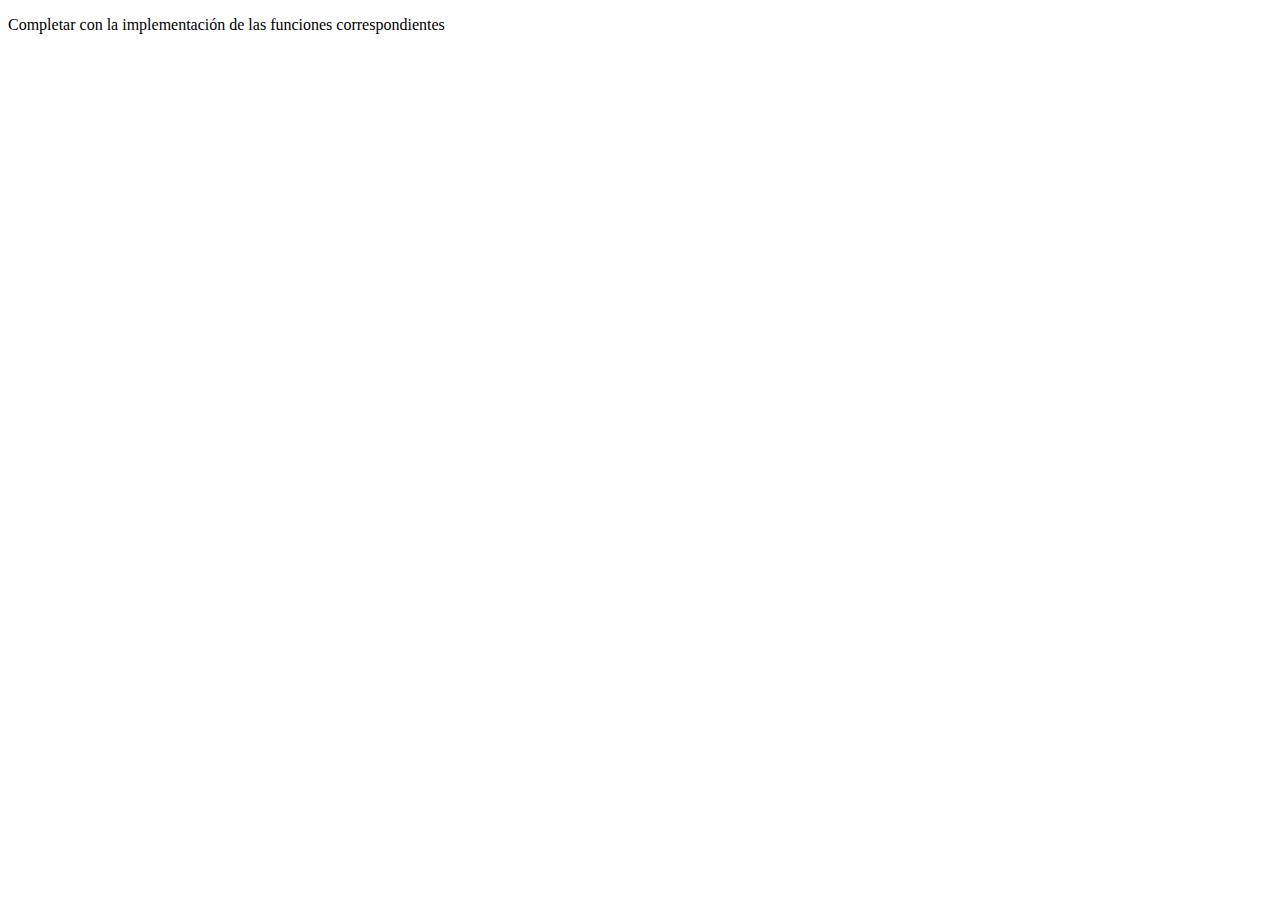
<file: tp-1/index.html>
<!DOCTYPE html>
<html>
<head>
	<meta charset="utf-8">
	<meta name="viewport" content="width=device-width, initial-scale=1">
	<title>trabajo JavaScript</title>
</head>
<body>
<p>Completar con la implementación de las funciones correspondientes</p>
<script type="text/javascript">
// Numeros

// Implementar una función "suma" que retorne la suma de 2 numeros
// ejemplo: suma(2,3) retorna 5

function suma(num1, num2) {
    return num1 + num2;
}

console.log("suma(10,10): ", suma(10,10))



// Implementar una función "elevarAlCubo" que eleve al cubo un numero
function cubo(numero) {
    return numero ** 3;
}

console.log("cubo(2): ", cubo(2)); // Imprimirá 8
// ejemplo: elevarAlCubo(3) retorna 27

function elevarAlCubo(numero) {
    return numero ** 3;
}


console.log("elevarAlCubo(3): ", elevarAlCubo(3))

// Implementar una función "restoDivisionEntera" para devolver el resto de una división entera entre un dividendo y un divisor
function restoDivisionEntera(dividendo, divisor) {
    return dividendo % divisor;
}

console.log("restoDivisionEntera(47, 6): ", restoDivisionEntera(47, 6)); // Imprimirá 1

// ejemplo: restoDivisionEntera(3,2) retorna 1
function restoDivisionEntera(dividendo, divisor) {
    return dividendo % divisor;
}

console.log("restoDivisionEntera(3,2): ", restoDivisionEntera(3,2))


// Implementar una función "numeroPi" para devolver el numero PI
function numeroPi() {
    return Math.PI;//utilize math para devolver el valor de PI
}

const pi = numeroPi();
console.log("numero PI:", pi);


// ejemplo: numeroPi() retorna 3,14...

console.log("numeroPi(): ", numeroPi())


// Implementar una función "numeroRandom" para devolver un número random / aleatorio
function numeroRandom() {
    return Math.random();
}

const numAleatorio = numeroRandom();
console.log("Número aleatorio:", numAleatorio);

// ejemplo: numeroRandom() retorna 0,123...

console.log("numeroRandom(): ", numeroRandom())


// Implementar una función "mejorNumeroRandom" para devolver un número random entre 2 valores recibidos como parámetros
function mejorNumeroRandom(minimo, maximo) {

    return Math.floor(Math.random() * (maximo - minimo) + minimo); //el Math.floor es para que no de numeros con decimal
}
   console.log("mejorNumeroRandom:",mejorNumeroRandom(10,100))



// ejemplo: mejorNumeroRandom(1,6) retorna 3

console.log("mejorNumeroRandom(1,6): ", mejorNumeroRandom(1,6))


// Cadenas de Caracteres

// Implementar una función "transformarMayuscula" que transforme a mayúscula la palabra recibida como parámetro

function transformarMayuscula(palabra) {
	  return palabra.toUpperCase();
}

console.log("transformarMayuscula(\"Azul Medina\"): ", transformarMayuscula("Azul Medina"));


// ejemplo: transformarMayuscula("Plataformas Móviles") retorna "PLATAFORMAS MÓVILES"

console.log("transformarMayuscula(\"Plataformas Móviles\"): ", transformarMayuscula("Plataformas Móviles"))


// Implementar una función "primeraLetra" que nos devuelva la inicial de la palabra recibida como parámetro

function primeraLetra(palabra) {
  if (palabra.length === 0) {
    return ""; //cadena de caracteres vacios
  }

  return palabra[0];
}

console.log("Primera letra:(\"Miranda:\")", primeraLetra("Miranda"));

// ejemplo: primeraLetra("Plataformas") retorna "P"

console.log("primeraLetra(\"Plataformas\"): ", primeraLetra("Plataformas"))


// Implementar una función "ultimaLetra" que nos devuelva la letra final la palabra recibida como parámetro
function ultimaLetra(palabra) {
  if (palabra.length === 0) {
    return ""; // cadena de caracteres vacios
  }

  return palabra[palabra.length - 1];
}

console.log("Última letra(\"Miranda:\")", ultimaLetra("Miranda"));

// ejemplo: ultimaLetra("Plataformas") retorna "s"

console.log("ultimaLetra(\"Plataformas\"): ", ultimaLetra("Plataformas"))


// Implementar una función "primeraLetraMayuscula" que devuelve la palabra original con su primera letra en mayúscula
      
      function primeraLetraMayuscula(palabra) {
  if (palabra.length === 0) {
    return ""; // 
  }

  const primeraLetra = palabra[0].toUpperCase();
  const restoPalabra = palabra.slice(1);

  return primeraLetra + restoPalabra;
}

console.log("Palabra con primera letra en mayúscula:(\"miranda:\")", primeraLetraMayuscula("miranda"));

// ejemplo: primeraLetraMayuscula("plataformas") retorna "Plataformas"

console.log("primeraLetraMayuscula(\"plataformas\"): ", primeraLetraMayuscula("plataformas"))

// Implementar una función "palabraAListaDeLetras" que dada una palabra me retorne un listado de sus letras
function palabraAListaDeLetras(palabra) {
  const listaDeLetras = palabra.split(''); //la funcion split es para separar la palabra en una lista de letras
  return listaDeLetras;
}

const palabra = "python";
const listaDeLetras = palabraAListaDeLetras(palabra);
console.log("Lista de letras:", listaDeLetras);


// ejemplo: palabraAListaDeLetras("hola") retorna ['h', 'o', 'l', 'a'];

console.log("palabraAListaDeLetras(\"hola\"): ", palabraAListaDeLetras("hola"))

// Implementar una función "listaDeLetrasAPalabra" que dado un listado de letras, devuelva una palabra
function listadoDeLetrasAPalabra(lista_de_letras) {
  var palabra = lista_de_letras.join(''); //la funcion noin es para volver a unir la lista de letras
  return palabra;
}

// Ejemplo de uso
console.log("listadoDeLetrasAPalabra([\"M\", \"i\", \"l\", \"a\",\"n\",\"e\",\"s\",\"a\"]): ", listadoDeLetrasAPalabra(["M","i","l","a","n","e","s","a"]));


// ejemplo: listadoDeLetrasAPalabra(["h", "o", "l", "a"]) retorna "hola";

console.log("listadoDeLetrasAPalabra([\"h\", \"o\", \"l\", \"a\"]): ", listadoDeLetrasAPalabra(["h", "o", "l", "a"]))

// Implementar una función "palabraInvertida" que devuelva la palabra invertida

function palabraInvertida(palabra) {
  var palabraInvertida = palabra.split('').reverse().join('');//use la funcion split para que primero se separen los carateres luego se pongan en reversa con la funcion reverse y para volver a unirlos use join
  return palabraInvertida;
}
console.log("palabraInvertida(\"Milanesa\"): ", palabraInvertida("Milanesa"));

// ejemplo: palabraInvertida("hola") retorna "aloh";

console.log("palabraInvertida(\"hola\"): ", palabraInvertida("hola"))

</script>
</body>
</html>
</file>
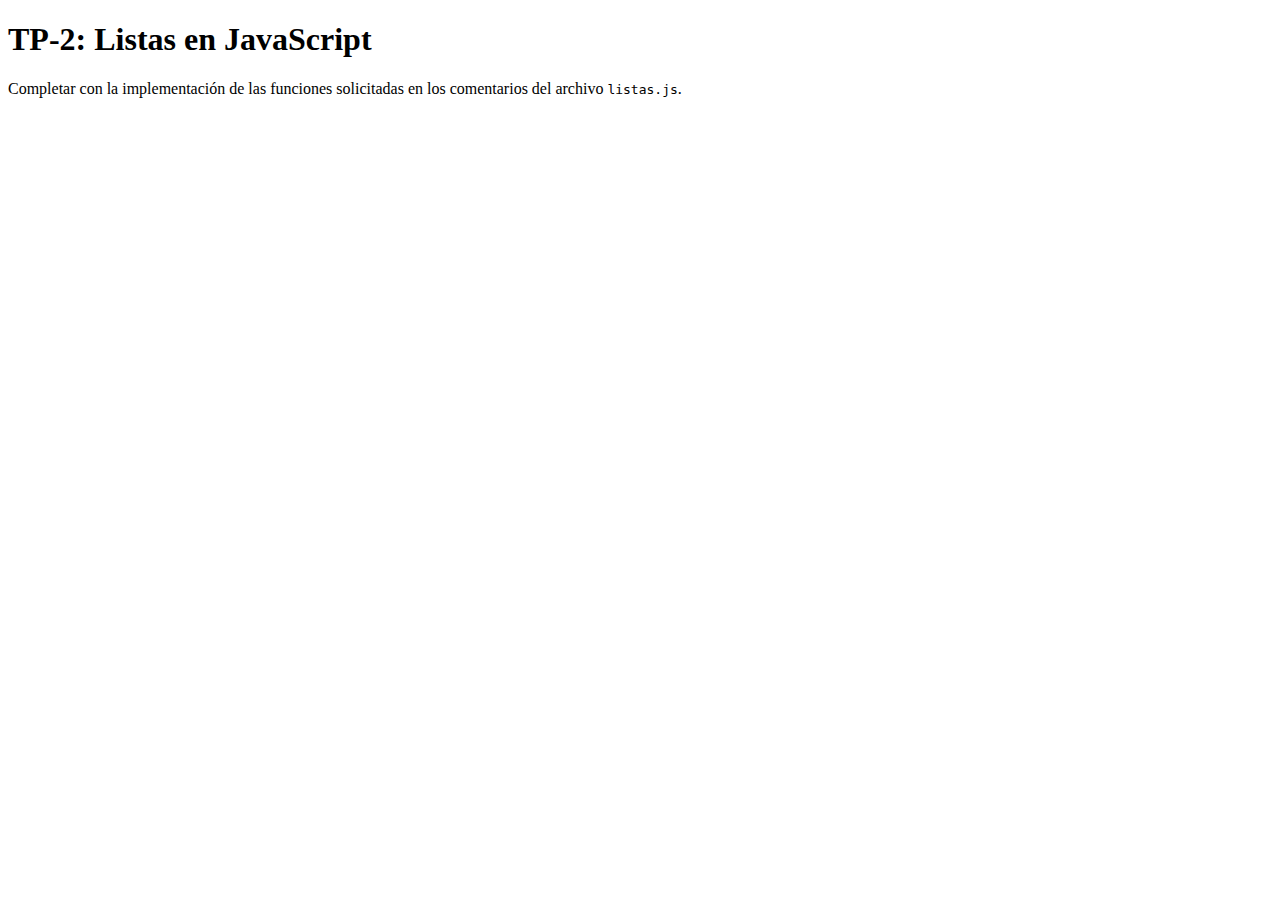
<file: tp-2/index.html>
<!DOCTYPE html>
<html>
<head>
	<meta charset="utf-8">
	<meta name="viewport" content="width=device-width, initial-scale=1">
	<title>TP-2: Listas en JavaScript</title>
</head>
<body>
    <h1>TP-2: Listas en JavaScript</h1>
    <p>Completar con la implementación de las funciones solicitadas en los comentarios del archivo <code>listas.js</code>.</p>
    <script src="listas.js"></script>
</body>
</html>
</file>
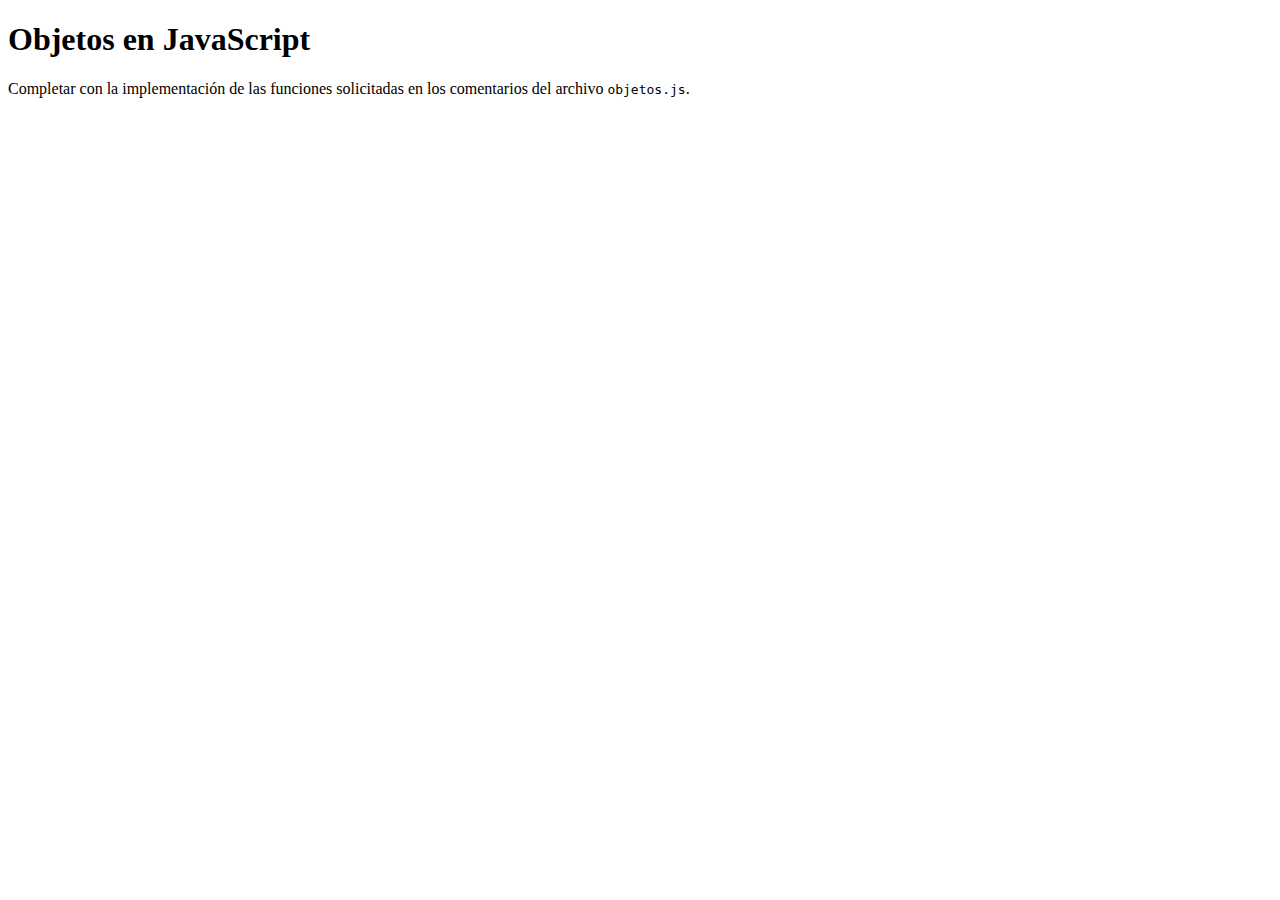
<file: tp-3/index.html>
<!DOCTYPE html>
<html>
<head>
	<meta charset="utf-8">
	<meta name="viewport" content="width=device-width, initial-scale=1">
	<title>Objetos en JavaScript</title>
</head>
<body>
    <h1>Objetos en JavaScript</h1>
    <p>Completar con la implementación de las funciones solicitadas en los comentarios del archivo <code>objetos.js</code>.</p>
    <script src="objetos.js"></script>
</body>
</html>
</file>
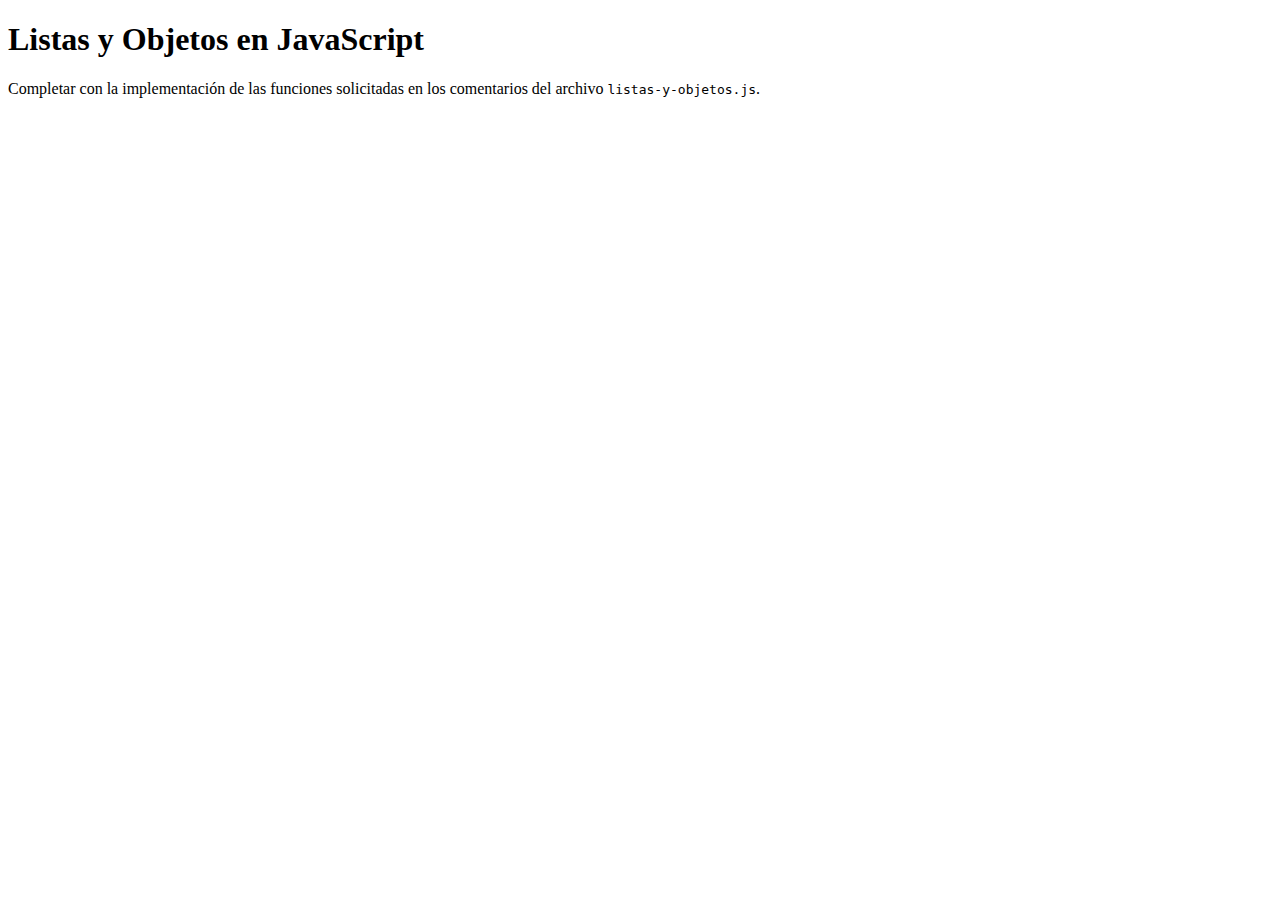
<file: tp-4/index.html>
<!DOCTYPE html>
<html>
<head>
	<meta charset="utf-8">
	<meta name="viewport" content="width=device-width, initial-scale=1">
	<title>Listas y Objetos en JavaScript</title>
</head>
<body>
    <h1>Listas y Objetos en JavaScript</h1>
    <p>Completar con la implementación de las funciones solicitadas en los comentarios del archivo <code>listas-y-objetos.js</code>.</p>
    <script src="listas-y-objetos.js"></script>
</body>
</html>
</file>
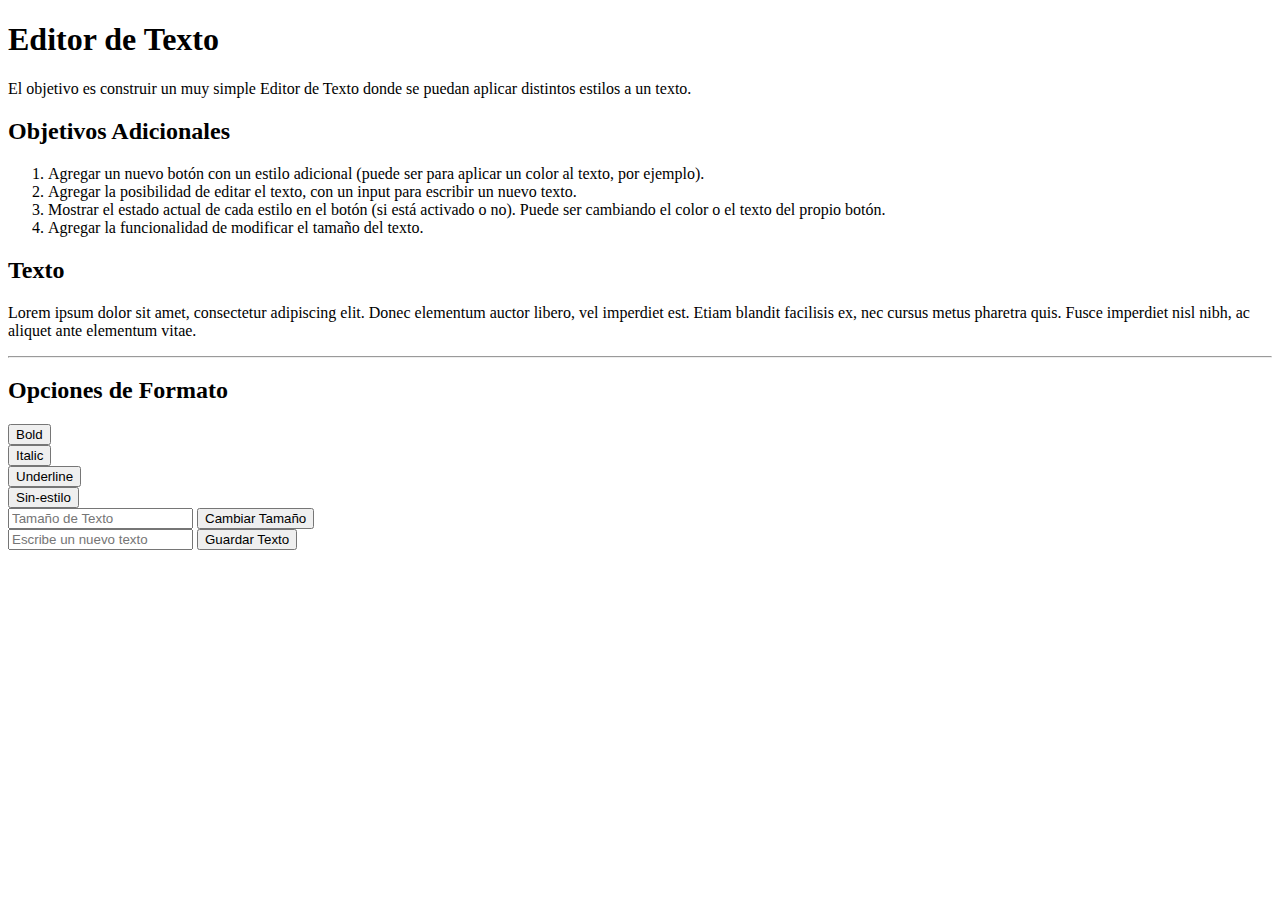
<file: tp-5/editor-texto.html>
<!DOCTYPE html>
<html>
<head>
    <meta charset="utf-8">
    <meta name="viewport" content="width=device-width, initial-scale=1">
    <title>Editor de Texto - DOM y JavaScript</title>
    <link href="https://cdn.jsdelivr.net/npm/bootstrap@5.3.1/dist/css/bootstrap.min.css" rel="stylesheet" integrity="sha384-4bw+/aepP/YC94hEpVNVgiZdgIC5+VKNBQNGCHeKRQN+PtmoHDEXuppvnDJzQIu9" crossorigin="anonymous">
    <style type="text/css">
        .bold {
            font-weight: bold;
        }
        .italic {
            font-style: italic;
        }
        .underline {
            text-decoration: underline;
        }
    </style>
</head>
<body>

<div class="container my-1 my-sm-2 my-md-4 my-lg-5">
    <h1>Editor de Texto</h1>
    <p class="lead">El objetivo es construir un muy simple Editor de Texto donde se puedan aplicar distintos estilos a un texto.</p>
    <h2 class="h3">Objetivos Adicionales</h2>
    <ol>
        <li>Agregar un nuevo botón con un estilo adicional (puede ser para aplicar un color al texto, por ejemplo).</li>
        <li>Agregar la posibilidad de editar el texto, con un input para escribir un nuevo texto.</li>
        <li>Mostrar el estado actual de cada estilo en el botón (si está activado o no). Puede ser cambiando el color o el texto del propio botón.</li>
        <li>Agregar la funcionalidad de modificar el tamaño del texto.</li>
    </ol>


    <div class="card">
        <div class="card-body">
            <h2>Texto</h2>

            <p class="texto" id="texto">Lorem ipsum dolor sit amet, consectetur adipiscing elit. Donec elementum auctor libero, vel imperdiet est. Etiam blandit facilisis ex, nec cursus metus pharetra quis. Fusce imperdiet nisl nibh, ac aliquet ante elementum vitae.</p>

            <hr class="hr">

            <h2>Opciones de Formato</h2>
            <div class="row">
                <div class="col-12 col-md-4 my-1">
                    <button id="btn-negrita" class="btn d-block w-100 btn-primary" data-funcion="negrita">
                        Bold (Negrita)
                    </button>
                </div>
                <div class="col-12 col-md-4 my-1">
                    <button id="btn-cursiva" class="btn d-block w-100 btn-primary" data-funcion="cursiva">
                        Italic (Cursiva)
                    </button>
                </div>
                <div class="col-12 col-md-4 my-1">
                    <button id="btn-subrayado" class="btn d-block w-100 btn-primary" data-funcion="subrayado">
                        Underline (Subrayado)
                    </button>
                </div>
                <div class="col-12 col-md-4 my-1">
                    <button id="btn-color" class="btn d-block w-100 btn-primary" data-funcion="color">
                        Color (Sin Estilo)
                    </button>
                </div>
                <div class="col-12 col-md-4 my-1">
                    <input type="number" class="form-control" id="tamanioTexto" placeholder="Tamaño de Texto">
                    <button class="btn btn-primary" id="btn-cambiar-tamanio">Cambiar Tamaño</button>
                </div>
                <div class="input-group mb-3">
                    <input type="text" class="form-control" id="nuevoTexto" placeholder="Escribe un nuevo texto">
                    <button class="btn btn-primary" id="btn-guardar-texto">Guardar Texto</button>
                </div>
            </div>
        </div>
    </div>
</div>

<script src="https://cdn.jsdelivr.net/npm/bootstrap@5.3.1/dist/js/bootstrap.bundle.min.js" integrity="sha384-HwwvtgBNo3bZJJLYd8oVXjrBZt8cqVSpeBNS5n7C8IVInixGAoxmnlMuBnhbgrkm" crossorigin="anonymous"></script>
<script type="text/javascript">
    function toggleStyle(styleName) {
        const textoElement = document.getElementById("texto");
        const currentStyles = textoElement.classList;

        if (currentStyles.contains(styleName)) {
            
            currentStyles.remove(styleName);
        } else {
           
            currentStyles.add(styleName);
        }
    }

    function updateButtonState(buttonId, styleName) {
        const button = document.getElementById(buttonId);
        const textoElement = document.getElementById("texto");

        if (textoElement.classList.contains(styleName)) {
            button.textContent = styleName.charAt(0).toUpperCase() + styleName.slice(1) + " (Activado)";
        } else {
            button.textContent = styleName.charAt(0).toUpperCase() + styleName.slice(1);
        }
    }

    function funcionNegrita() {
        toggleStyle("bold");
        updateButtonState("btn-negrita", "bold");
    }

    function funcionCursiva() {
        toggleStyle("italic");
        updateButtonState("btn-cursiva", "italic");
    }

    function funcionSubrayado() {
        toggleStyle("underline");
        updateButtonState("btn-subrayado", "underline");
    }

    function funcionSinEstilo() {
       
        const textoElement = document.getElementById("texto");
        textoElement.classList.remove("bold");
        textoElement.classList.remove("italic");
        textoElement.classList.remove("underline");

       
        textoElement.style.color = "red";

        
        updateButtonState("btn-negrita", "bold");
        updateButtonState("btn-cursiva", "italic");
        updateButtonState("btn-subrayado", "underline");
        updateButtonState("btn-color", "sin-estilo");
    }

    function funcionEditarTexto() {
        const nuevoTextoInput = document.getElementById("nuevoTexto");
        const textoElement = document.getElementById("texto");

        const nuevoTexto = nuevoTextoInput.value;
        textoElement.textContent = nuevoTexto;

      
        nuevoTextoInput.value = "";
    }

    function funcionCambiarTamanioTexto() {
        const tamanioTextoInput = document.getElementById("tamanioTexto");
        const textoElement = document.getElementById("texto");

       
        const nuevoTamanio = tamanioTextoInput.value + "px";
        textoElement.style.fontSize = nuevoTamanio;

      
        tamanioTextoInput.value = "";
    }

    function handlerBoton(e) {
        const funcionBoton = e.target.dataset.funcion;
        switch (funcionBoton) {
            case 'negrita':
                funcionNegrita();
                break;
            case 'cursiva':
                funcionCursiva();
                break;
            case 'subrayado':
                funcionSubrayado();
                break;
            case 'color':
                funcionSinEstilo();
                break;
        }
    }

    document.querySelectorAll('button.btn').forEach(e => e.addEventListener('click', handlerBoton));

    
    const btnGuardarTexto = document.getElementById("btn-guardar-texto");
    btnGuardarTexto.addEventListener("click", function() {
        funcionEditarTexto();
    });

  
    const btnCambiarTamanio = document.getElementById("btn-cambiar-tamanio");
    btnCambiarTamanio.addEventListener("click", function() {
        funcionCambiarTamanioTexto();
    });

    
    updateButtonState("btn-negrita", "bold");
    updateButtonState("btn-cursiva", "italic");
    updateButtonState("btn-subrayado", "underline");
    updateButtonState("btn-color", "sin-estilo");
</script>
</body>
</html>
</file>
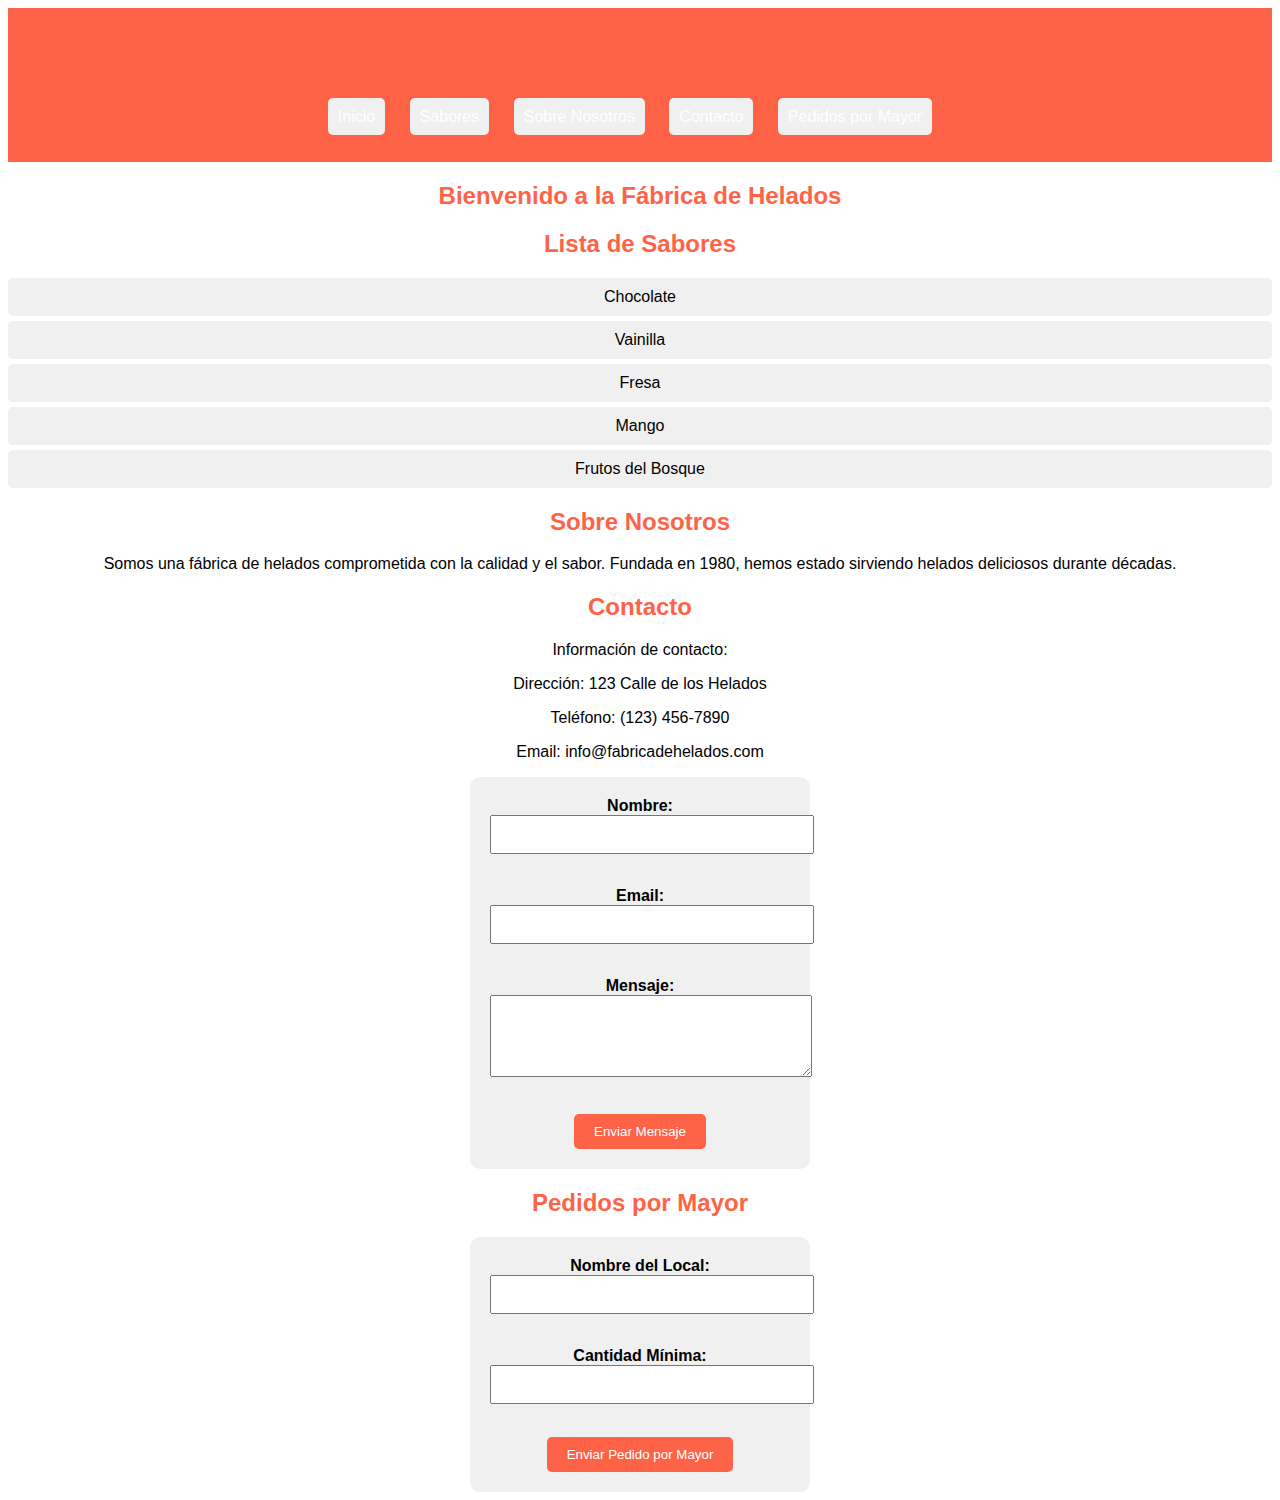
<file: tp-5/fabrica.html>
<!DOCTYPE html>
<html>
<head>
    <title>Fábrica de Helados</title>
    <style>
        body {
            font-family: Arial, sans-serif;
            text-align: center;
        }

        h1 {
            color: #FF6347;
        }

        /* Estilos CSS para el encabezado y la barra de navegación */
        header {
            background-color: #FF6347;
            padding: 20px;
            color: white;
        }

        nav ul {
            list-style-type: none;
            padding: 0;
        }

        nav ul li {
            display: inline;
            margin-right: 20px;
        }

        nav ul li a {
            text-decoration: none;
            color: white;
        }

        h2 {
            color: #FF6347;
        }

        ul {
            list-style: none;
            padding: 0;
        }

        li {
            background-color: #f0f0f0;
            padding: 10px;
            border-radius: 5px;
            margin-bottom: 5px;
        }

        /* Estilos CSS para los formularios */
        form {
            background-color: #f0f0f0;
            padding: 20px;
            border-radius: 10px;
            width: 300px;
            margin: 0 auto;
        }

        label {
            font-weight: bold;
        }

        input[type="text"],
        input[type="number"],
        input[type="email"],
        textarea {
            width: 100%;
            padding: 10px;
            margin-bottom: 15px;
        }

        button[type="submit"] {
            background-color: #FF6347;
            color: white;
            border: none;
            padding: 10px 20px;
            cursor: pointer;
            border-radius: 5px;
        }

        button[type="submit"]:hover {
            background-color: #FF4500;
        }
    </style>
</head>
<body>
    <header>
        <h1>Fábrica de Helados</h1>
        <nav>
            <ul>
                <li><a href="#inicio">Inicio</a></li>
                <li><a href="#sabores">Sabores</a></li>
                <li><a href="#sobre">Sobre Nosotros</a></li>
                <li><a href="#contacto">Contacto</a></li>
                <li><a href="#pedidos">Pedidos por Mayor</a></li>
            </ul>
        </nav>
    </header>

    <section id="inicio">
        <h2>Bienvenido a la Fábrica de Helados</h2>
    </section>

    <section id="sabores">
        <h2>Lista de Sabores</h2>
        <ul id="listaSabores">
            <!-- Los sabores se cargarán aquí mediante JavaScript -->
        </ul>
    </section>

    <section id="sobre">
        <h2>Sobre Nosotros</h2>
        <p>Somos una fábrica de helados comprometida con la calidad y el sabor. Fundada en 1980, hemos estado sirviendo helados deliciosos durante décadas.</p>
    </section>

    <section id="contacto">
        <h2>Contacto</h2>
        <p>Información de contacto:</p>
        <p>Dirección: 123 Calle de los Helados</p>
        <p>Teléfono: (123) 456-7890</p>
        <p>Email: info@fabricadehelados.com</p>
        <form id="formularioContacto">
            <label for="nombre">Nombre:</label>
            <input type="text" id="nombre" name="nombre" required><br><br>
            
            <label for="email">Email:</label>
            <input type="email" id="email" name="email" required><br><br>
            
            <label for="mensaje">Mensaje:</label>
            <textarea id="mensaje" name="mensaje" rows="4" required></textarea><br><br>
            
            <button type="submit">Enviar Mensaje</button>
        </form>
    </section>

    <section id="pedidos">
        <h2>Pedidos por Mayor</h2>
        <form id="formularioPedidos">
            <label for="local">Nombre del Local:</label>
            <input type="text" id="local" name="local" required><br><br>
            
            <label for="cantidadMinima">Cantidad Mínima:</label>
            <input type="number" id="cantidadMinima" name="cantidadMinima" required><br><br>
            
            <button type="submit">Enviar Pedido por Mayor</button>
        </form>
        <p id="pedidoEnviado" style="display:none;">¡Pedido por Mayor enviado con éxito!</p>
    </section>

    <footer>
        <!-- Pie de página aquí -->
    </footer>

    <script>
        // JavaScript para cargar la lista de sabores de manera dinámica
        const listaSabores = document.getElementById('listaSabores');
        const sabores = ['Chocolate', 'Vainilla', 'Fresa', 'Mango', 'Frutos del Bosque']; // Puedes agregar más sabores aquí
        
        sabores.forEach(sabor => {
            const listItem = document.createElement('li');
            listItem.textContent = sabor;
            listaSabores.appendChild(listItem);
        });

        // JavaScript para el formulario de contacto
        document.getElementById('formularioContacto').addEventListener('submit', function (e) {
            e.preventDefault();
            const nombre = document.getElementById('nombre').value;
            const email = document.getElementById('email').value;
            const mensaje = document.getElementById('mensaje').value;

            // Aquí puedes agregar la lógica para enviar el mensaje de contacto a través de un servidor
            // Por simplicidad, este ejemplo solo muestra un mensaje en la página
            const mensajeEnviado = document.createElement('p');
            mensajeEnviado.textContent = 'Mensaje enviado con éxito.';
            document.getElementById('formularioContacto').appendChild(mensajeEnviado);
        });

        // JavaScript para el formulario de pedidos por mayor
        document.getElementById('formularioPedidos').addEventListener('submit', function (e) {
            e.preventDefault();
            const local = document.getElementById('local').value;
            const cantidadMinima = document.getElementById('cantidadMinima').value;

            // Aquí puedes agregar la lógica para manejar el pedido por mayor, como enviarlo a través de una solicitud AJAX
            // Por simplicidad, este ejemplo solo muestra un mensaje en la página
            const pedidoEnviado = document.getElementById('pedidoEnviado');
            pedidoEnviado.style.display = 'block';
        });
    </script>
</body>
</html>
</file>
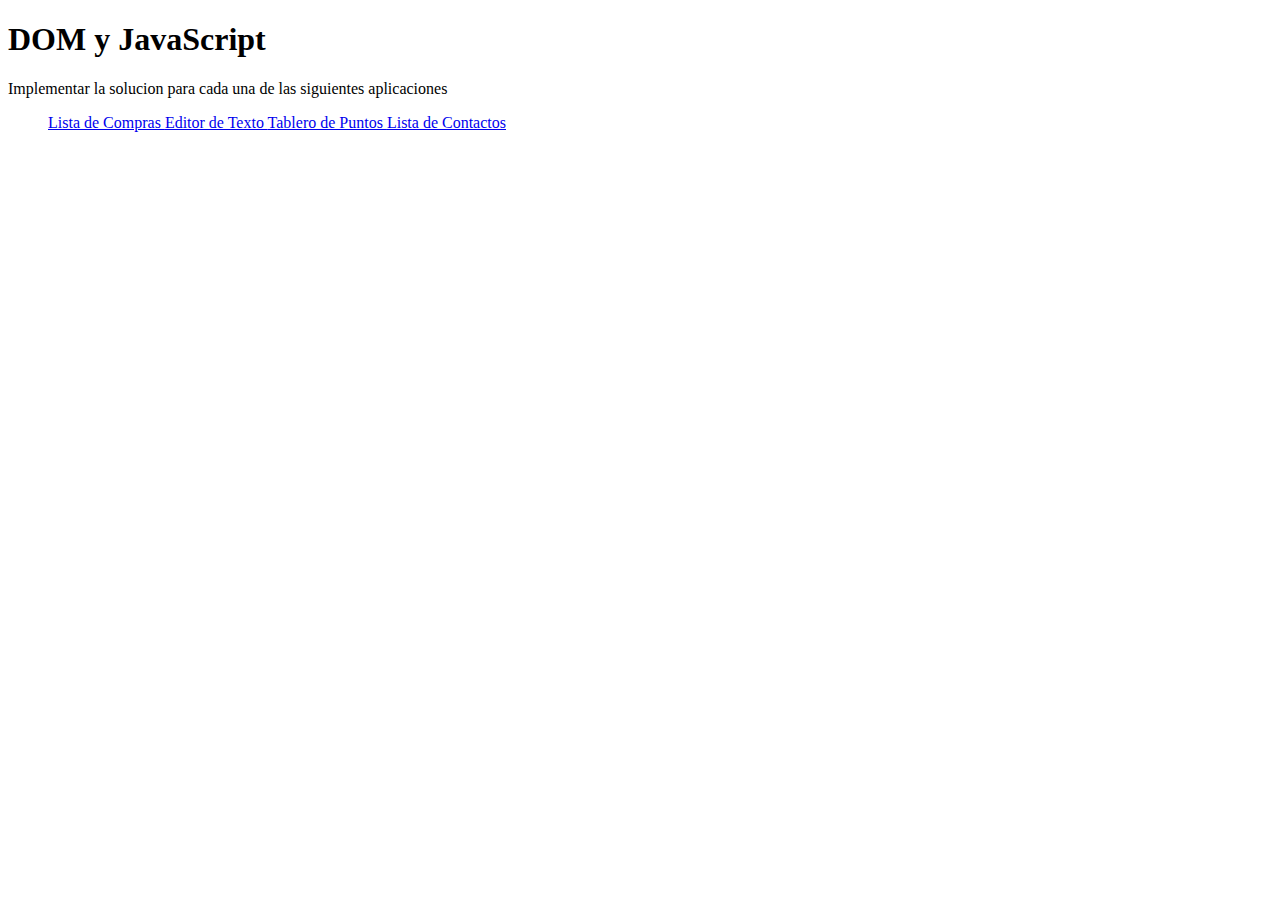
<file: tp-5/index .html>
<!DOCTYPE html>
<html>
<head>
	<meta charset="utf-8">
	<meta name="viewport" content="width=device-width, initial-scale=1">
	<title>DOM y JavaScript</title>
    <link href="https://cdn.jsdelivr.net/npm/bootstrap@5.3.1/dist/css/bootstrap.min.css" rel="stylesheet" integrity="sha384-4bw+/aepP/YC94hEpVNVgiZdgIC5+VKNBQNGCHeKRQN+PtmoHDEXuppvnDJzQIu9" crossorigin="anonymous">
</head>
<body>
    <div class="container my-1 my-sm-2 my-md-4 my-lg-5">
        <h1 class="h1">DOM y JavaScript</h1>
        <p class="lead">Implementar la solucion para cada una de las siguientes aplicaciones</p>

        <ul class="list-group">
            <a class="list-group-item list-group-item-action" href="lista-compras.html">
                Lista de Compras
            </a>
            <a class="list-group-item list-group-item-action" href="editor-texto.html">
                Editor de Texto
            </a>
            <a class="list-group-item list-group-item-action" href="tablero-puntos.html">
                Tablero de Puntos
            </a>
            <a class="list-group-item list-group-item-action" href="lista-contactos.html">
                Lista de Contactos
            </a>
        </ul>
    </div>
    <script src="https://cdn.jsdelivr.net/npm/bootstrap@5.3.1/dist/js/bootstrap.bundle.min.js" integrity="sha384-HwwvtgBNo3bZJJLYd8oVXjrBZt8cqVSpeBNS5n7C8IVInixGAoxmnlMuBnhbgrkm" crossorigin="anonymous"></script>
</body>
</html>
</file>
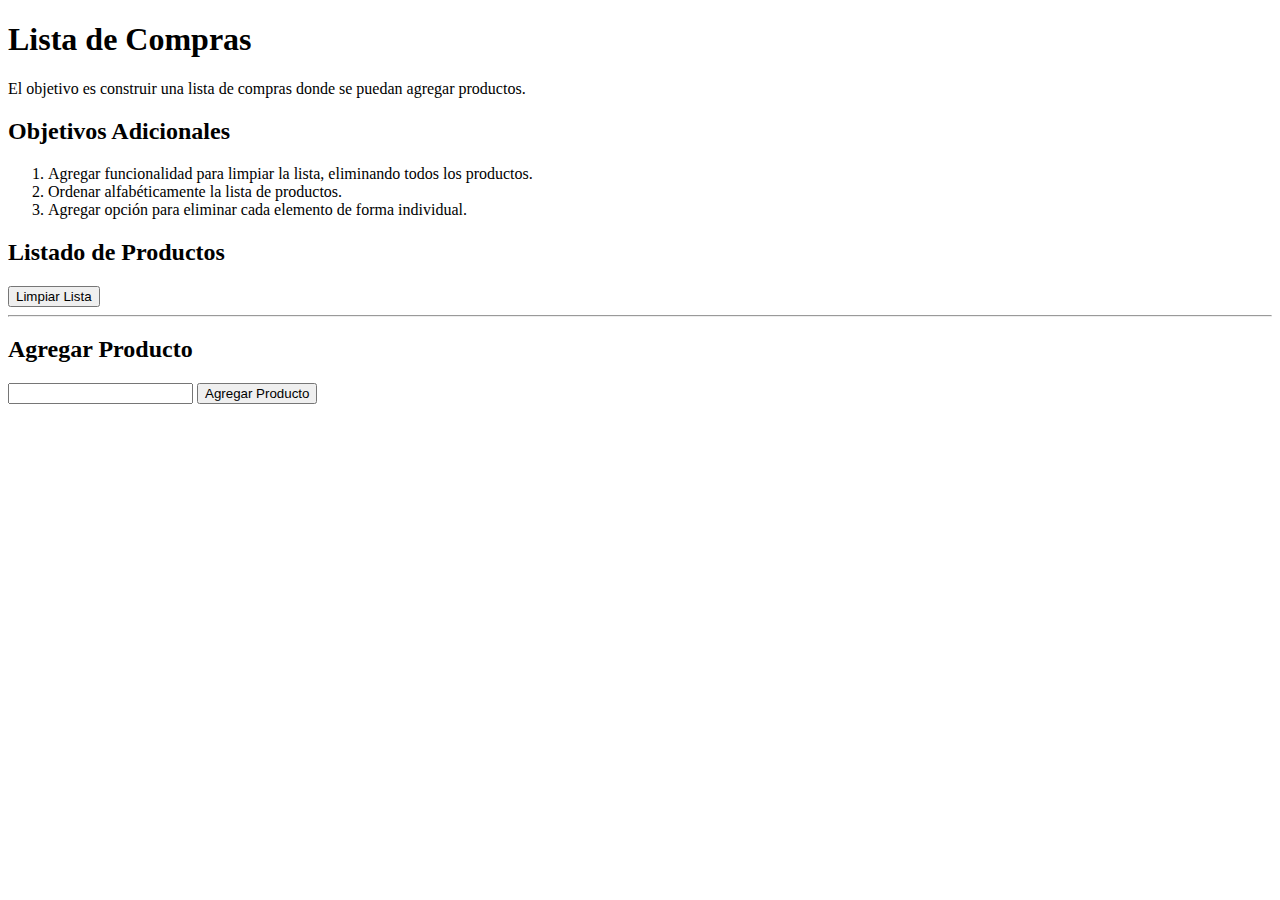
<file: tp-5/lista-compras.html>
<!DOCTYPE html>
<html>
<head>
    <meta charset="utf-8">
    <meta name="viewport" content="width=device-width, initial-scale=1">
    <title>Lista de Compras - DOM y JavaScript</title>
    <link href="https://cdn.jsdelivr.net/npm/bootstrap@5.3.1/dist/css/bootstrap.min.css" rel="stylesheet" integrity="sha384-4bw+/aepP/YC94hEpVNVgiZdgIC5+VKNBQNGCHeKRQN+PtmoHDEXuppvnDJzQIu9" crossorigin="anonymous">
</head>
<body>

    <div class="container my-1 my-sm-2 my-md-4 my-lg-5">
        <h1>Lista de Compras</h1>
        <p class="lead">El objetivo es construir una lista de compras donde se puedan agregar productos.</p>
        <h2 class="h3">Objetivos Adicionales</h2>
        <ol>
            <li>Agregar funcionalidad para limpiar la lista, eliminando todos los productos.</li>
            <li>Ordenar alfabéticamente la lista de productos.</li>
            <li>Agregar opción para eliminar cada elemento de forma individual.</li>
        </ol>

       
        <div class="card">
            <div class="card-body">
                <h2>Listado de Productos</h2>
                
                <ul id="lista-productos">
                    <li>Pan</li>
                </ul>

                <button id="limpiar-lista" class="btn btn-danger">Limpiar Lista</button>

                <hr class="hr">

                <h2>Agregar Producto</h2>
                <form id="form-producto">
                    <div class="input-group mb-3">
                        <input type="text" class="form-control" aria-label="Nombre del Producto">
                        <button class="btn btn-primary" type="submit">Agregar Producto</button>
                    </div>
                </form>
            </div>
        </div>
    </div>

    <script src="https://cdn.jsdelivr.net/npm/bootstrap@5.3.1/dist/js/bootstrap.bundle.min.js" integrity="sha384-HwwvtgBNo3bZJJLYd8oVXjrBZt8cqVSpeBNS5n7C8IVInixGAoxmnlMuBnhbgrkm" crossorigin="anonymous"></script>
    <script type="text/javascript">
        const listaProductos = [];

        
        function agregarProducto(nombreProducto) {
            if (nombreProducto.trim() !== "") {
                listaProductos.push(nombreProducto); 
                actualizarLista();
            }
        }

        
        function actualizarLista() {
            const lista = document.getElementById('lista-productos');
            lista.innerHTML = ""; 

            listaProductos.sort(); 

            for (const producto of listaProductos) {
                const listItem = document.createElement('li');
                listItem.textContent = producto;
                lista.appendChild(listItem);
               
                const deleteButton = document.createElement('button');
                deleteButton.textContent = "Eliminar";
                deleteButton.addEventListener('click', () => eliminarProducto(producto));
                listItem.appendChild(deleteButton);
            }
        }

        
        function eliminarProducto(nombreProducto) {
            const index = listaProductos.indexOf(nombreProducto);
            if (index !== -1) {
                listaProductos.splice(index, 1);
                actualizarLista();
            }
        }

        
        function limpiarLista() {
            listaProductos.length = 0;
            actualizarLista();
        }

        
        document.querySelector('#form-producto').addEventListener('submit', function (e) {
            e.preventDefault();
            const input = e.target.querySelector('input');
            const nombreProducto = input.value;
            input.value = "";
            agregarProducto(nombreProducto);
        });

        
        document.querySelector('#limpiar-lista').addEventListener('click', limpiarLista);
        
        
        actualizarLista();
    </script>
</body>
</html>
</file>
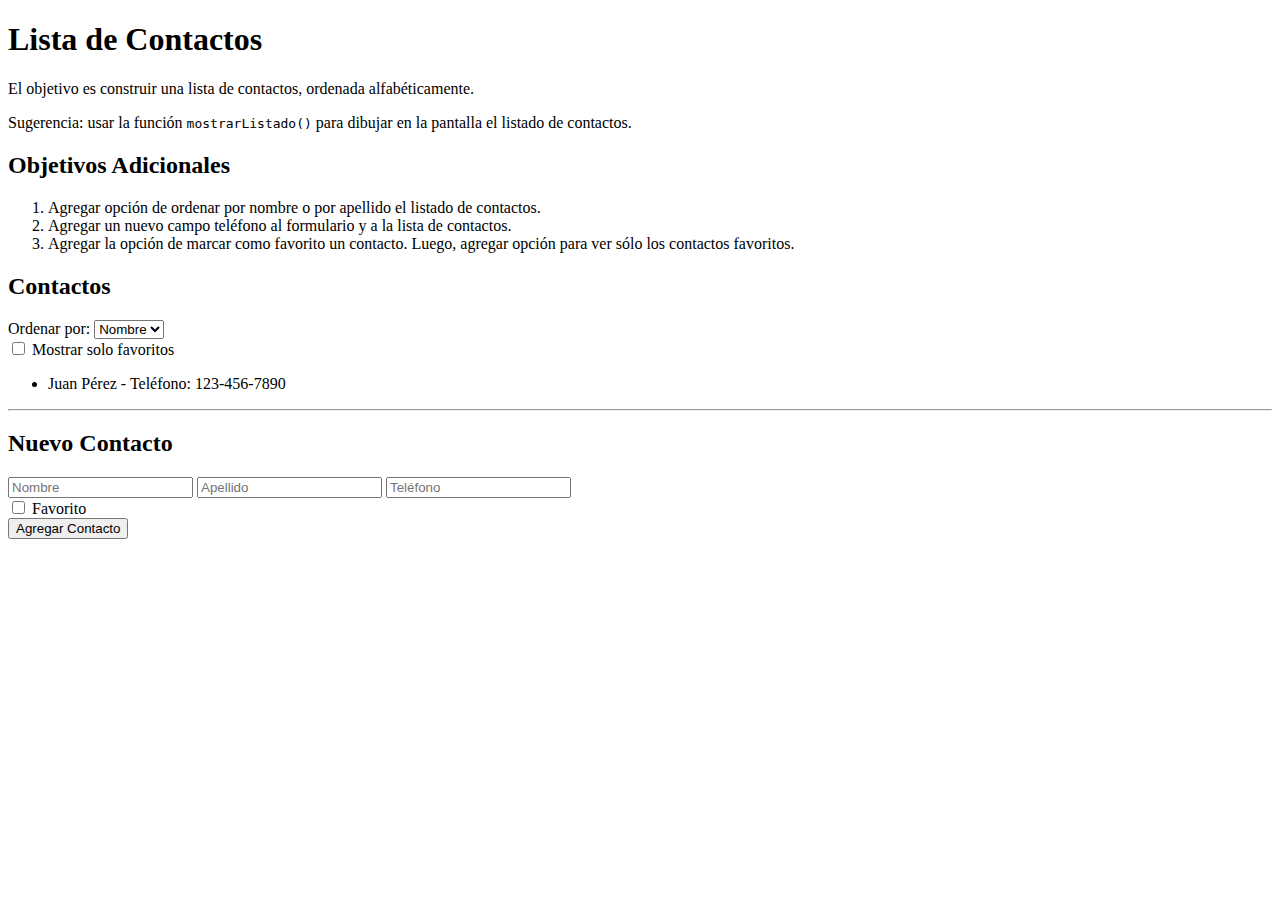
<file: tp-5/lista-contactos.html>
<!DOCTYPE html>
<html>
<head>
    <meta charset="utf-8">
    <meta name="viewport" content="width=device-width, initial-scale=1">
    <title>Lista de Contactos - DOM y JavaScript</title>
    <link href="https://cdn.jsdelivr.net/npm/bootstrap@5.3.1/dist/css/bootstrap.min.css" rel="stylesheet" integrity="sha384-4bw+/aepP/YC94hEpVNVgiZdgIC5+VKNBQNGCHeKRQN+PtmoHDEXuppvnDJzQIu9" crossorigin="anonymous">
</head>
<body>

    <div class="container my-1 my-sm-2 my-md-4 my-lg-5">
        <h1>Lista de Contactos</h1>
        <p class="lead">El objetivo es construir una lista de contactos, ordenada alfabéticamente.</p>
        <p>Sugerencia: usar la función <code>mostrarListado()</code> para dibujar en la pantalla el listado de contactos.</p>
        <h2 class="h3">Objetivos Adicionales</h2>
        <ol>
            <li>Agregar opción de ordenar por nombre o por apellido el listado de contactos.</li>
            <li>Agregar un nuevo campo teléfono al formulario y a la lista de contactos.</li>
            <li>Agregar la opción de marcar como favorito un contacto. Luego, agregar opción para ver sólo los contactos favoritos.</li>
        </ol>

        
        <div class="card">
            <div class="card-body">
                <h2>Contactos</h2>

                
                <div class="mb-3">
                    <label for="orden-select" class="form-label">Ordenar por:</label>
                    <select class="form-select" id="orden-select">
                        <option value="nombre">Nombre</option>
                        <option value="apellido">Apellido</option>
                    </select>
                </div>

                
                <div class="mb-3">
                    <div class="form-check">
                        <input class="form-check-input" type="checkbox" id="favoritos-checkbox">
                        <label class="form-check-label" for="favoritos-checkbox">Mostrar solo favoritos</label>
                    </div>
                </div>

                <ul id="lista-contactos"></ul>

                <hr class="hr">

                <h2>Nuevo Contacto</h2>
                <form id="form-producto">
                    <div class="input-group mb-3">
                        <input type="text" class="form-control" name="nombre" id="input-nombre" placeholder="Nombre" aria-label="Nombre">
                        <input type="text" class="form-control" name="apellido" id="input-apellido" placeholder="Apellido" aria-label="Apellido">
                        <input type="text" class="form-control" name="telefono" id="input-telefono" placeholder="Teléfono" aria-label="Teléfono">
                        <div class="input-group-text">
                            <input type="checkbox" name="favorito" id="input-favorito">
                            <label for="input-favorito">Favorito</label>
                        </div>
                    </div>
                    <button class="btn btn-primary" type="submit">Agregar Contacto</button>
                </form>
            </div>
        </div>
    </div>

    <script src="https://cdn.jsdelivr.net/npm/bootstrap@5.3.1/dist/js/bootstrap.bundle.min.js" integrity="sha384-HwwvtgBNo3bZJJLYd8oVXjrBZt8cqVSpeBNS5n7C8IVInixGAoxmnlMuBnhbgrkm" crossorigin="anonymous"></script>
    <script type="text/javascript">
        let contactos = [
            {
                nombre: 'Juan',
                apellido: 'Pérez',
                telefono: '123-456-7890',
                favorito: false,
            },
        ];

      
        function agregarContacto(nombre, apellido, telefono, favorito) {
            
            const nuevoContacto = {
                nombre: nombre,
                apellido: apellido,
                telefono: telefono,
                favorito: favorito,
            };

            contactos.push(nuevoContacto);

          
            mostrarListado();
        }

        function mostrarListado() {
            const listaContactos = document.getElementById('lista-contactos');
            listaContactos.innerHTML = ''; 

            const orden = document.querySelector('#orden-select').value;
            const mostrarFavoritos = document.querySelector('#favoritos-checkbox').checked;

           
            const sortedContactos = contactos.slice().sort((a, b) => {
                if (orden === 'nombre') {
                    return a.nombre.localeCompare(b.nombre);
                } else if (orden === 'apellido') {
                    return a.apellido.localeCompare(b.apellido);
                }
            });

           
            sortedContactos.forEach((contacto) => {
              
                if (!mostrarFavoritos || contacto.favorito) {
                    const listItem = document.createElement('li');
                    listItem.textContent = `${contacto.nombre} ${contacto.apellido} - Teléfono: ${contacto.telefono}`;

                 
                    if (contacto.favorito) {
                        const favoritoBadge = document.createElement('span');
                        favoritoBadge.textContent = ' (Favorito)';
                        favoritoBadge.classList.add('badge', 'bg-primary');
                        listItem.appendChild(favoritoBadge);
                    }

                    listaContactos.appendChild(listItem);
                }
            });
        }

        function handlerFormulario(e) {
            e.preventDefault();
            const inputNombre = e.target.querySelector('#input-nombre');
            const inputApellido = e.target.querySelector('#input-apellido');
            const inputTelefono = e.target.querySelector('#input-telefono');
            const inputFavorito = e.target.querySelector('#input-favorito');

            const nombre = inputNombre.value;
            const apellido = inputApellido.value;
            const telefono = inputTelefono.value;
            const favorito = inputFavorito.checked;

            inputNombre.value = '';
            inputApellido.value = '';
            inputTelefono.value = '';
            inputFavorito.checked = false;

            agregarContacto(nombre, apellido, telefono, favorito);
        }

        document.querySelector('#form-producto').addEventListener('submit', handlerFormulario);

        
        mostrarListado();
    </script>
</body>
</html>
</file>
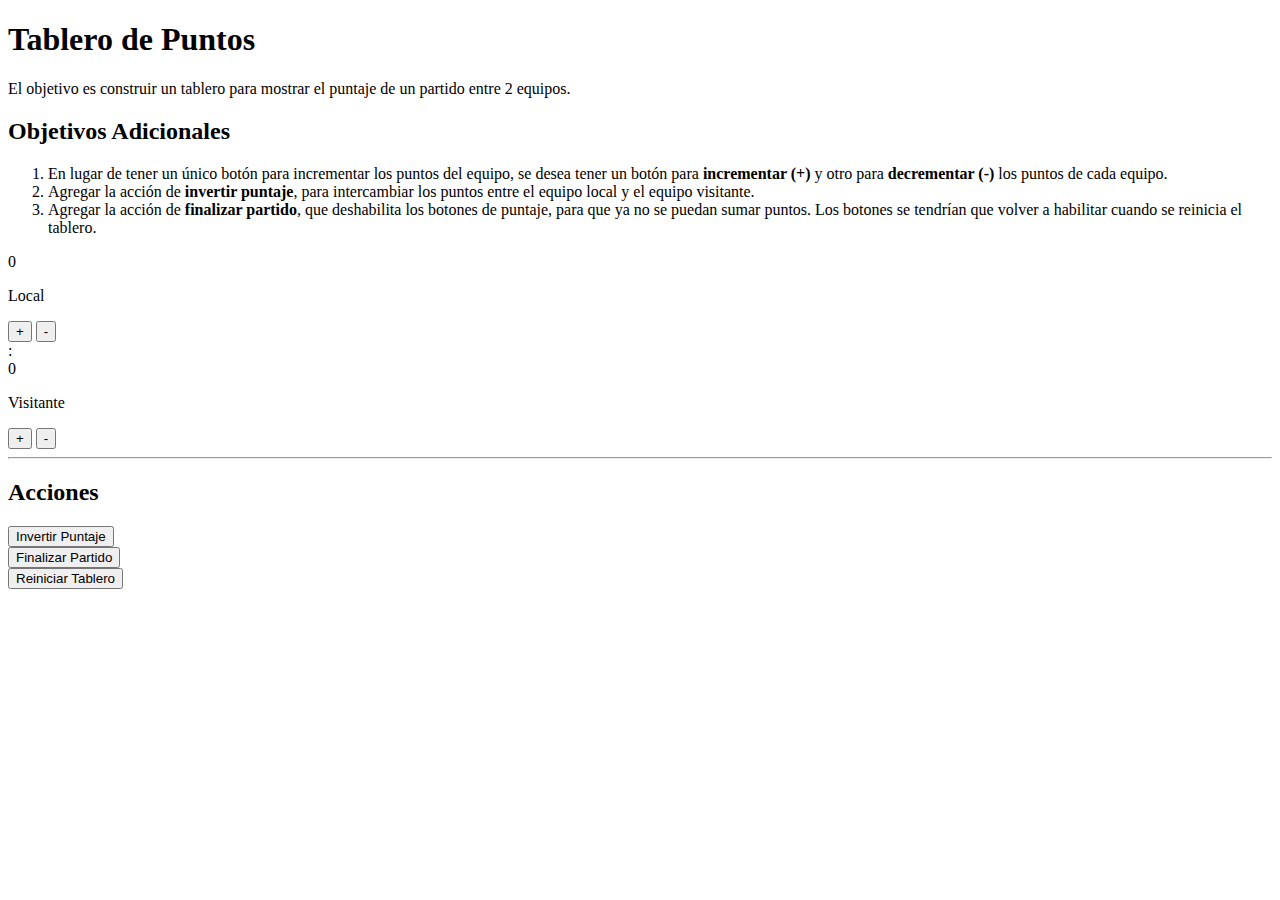
<file: tp-5/tablero-puntos.html>
<!DOCTYPE html>
<html>
<head>
    <meta charset="utf-8">
    <meta name="viewport" content="width=device-width, initial-scale=1">
    <title>Tablero de Puntos - DOM y JavaScript</title>
    <link href="https://cdn.jsdelivr.net/npm/bootstrap@5.3.1/dist/css/bootstrap.min.css" rel="stylesheet" integrity="sha384-4bw+/aepP/YC94hEpVNVgiZdgIC5+VKNBQNGCHeKRQN+PtmoHDEXuppvnDJzQIu9" crossorigin="anonymous">
</head>
<body>

    <div class="container my-1 my-sm-2 my-md-4 my-lg-5">
        <h1>Tablero de Puntos</h1>
        <p class="lead">El objetivo es construir un tablero para mostrar el puntaje de un partido entre 2 equipos.</p>
        <h2 class="h3">Objetivos Adicionales</h2>
        <ol>
            <li>En lugar de tener un único botón para incrementar los puntos del equipo, se desea tener un botón para <strong>incrementar (+)</strong> y otro para <strong>decrementar (-)</strong> los puntos de cada equipo.</li>
            <li>Agregar la acción de <strong>invertir puntaje</strong>, para intercambiar los puntos entre el equipo local y el equipo visitante.</li>
            <li>Agregar la acción de <strong>finalizar partido</strong>, que deshabilita los botones de puntaje, para que ya no se puedan sumar puntos. Los botones se tendrían que volver a habilitar cuando se reinicia el tablero.</li>
        </ol>

        <!-- Card de Aplicación -->
        <div class="card">
            <div class="card-body">
                <div class="row text-center">
                    <div class="col-5">
                        <span class="display-1" id="localScore">0</span>
                        <p class="m-0">Local</p>
                        <div class="mt-2">
                            <button id="incrementLocal" class="btn btn-primary">+</button>
                            <button id="decrementLocal" class="btn btn-danger">-</button>
                        </div>
                    </div>
                    <div class="col-2">
                        <span class="display-1">:</span>
                    </div>
                    <div class="col-5">
                        <span class="display-1" id="visitanteScore">0</span>
                        <p class="m-0">Visitante</p>
                        <div class="mt-2">
                            <button id="incrementVisitante" class="btn btn-primary">+</button>
                            <button id="decrementVisitante" class="btn btn-danger">-</button>
                        </div>
                    </div>
                </div>

                <hr class="hr">

                <h2>Acciones</h2>
                <div class="row">
                    <div class="col-12 col-sm-4 my-1">
                        <button id="invertScore" class="btn btn-warning">Invertir Puntaje</button>
                    </div>
                    <div class="col-12 col-sm-4 my-1">
                        <button id="finishGame" class="btn btn-secondary">Finalizar Partido</button>
                    </div>
                    <div class="col-12 col-sm-4 my-1">
                        <button id="resetGame" class="btn btn-danger">Reiniciar Tablero</button>
                    </div>
                </div>
            </div>
        </div>
    </div>

    <script src="https://cdn.jsdelivr.net/npm/bootstrap@5.3.1/dist/js/bootstrap.bundle.min.js" integrity="sha384-HwwvtgBNo3bZJJLYd8oVXjrBZt8cqVSpeBNS5n7C8IVInixGAoxmnlMuBnhbgrkm" crossorigin="anonymous"></script>
    <script>
        document.addEventListener("DOMContentLoaded", function () {
            const localScore = document.getElementById("localScore");
            const visitanteScore = document.getElementById("visitanteScore");
            const incrementLocalBtn = document.getElementById("incrementLocal");
            const decrementLocalBtn = document.getElementById("decrementLocal");
            const incrementVisitanteBtn = document.getElementById("incrementVisitante");
            const decrementVisitanteBtn = document.getElementById("decrementVisitante");
            const invertScoreBtn = document.getElementById("invertScore");
            const finishGameBtn = document.getElementById("finishGame");
            const resetGameBtn = document.getElementById("resetGame");

            let localPoints = 0;
            let visitantePoints = 0;
            let gameFinished = false;

            function updateScore() {
                localScore.textContent = localPoints;
                visitanteScore.textContent = visitantePoints;
            }

            function incrementLocal() {
                if (!gameFinished) {
                    localPoints++;
                    updateScore();
                }
            }

            function decrementLocal() {
                if (!gameFinished && localPoints > 0) {
                    localPoints--;
                    updateScore();
                }
            }

            function incrementVisitante() {
                if (!gameFinished) {
                    visitantePoints++;
                    updateScore();
                }
            }

            function decrementVisitante() {
                if (!gameFinished && visitantePoints > 0) {
                    visitantePoints--;
                    updateScore();
                }
            }

            function invertScore() {
                if (!gameFinished) {
                    const temp = localPoints;
                    localPoints = visitantePoints;
                    visitantePoints = temp;
                    updateScore();
                }
            }

            function finishGame() {
                gameFinished = true;
                incrementLocalBtn.disabled = true;
                decrementLocalBtn.disabled = true;
                incrementVisitanteBtn.disabled = true;
                decrementVisitanteBtn.disabled = true;
                invertScoreBtn.disabled = true;
                finishGameBtn.disabled = true;
            }

            function resetGame() {
                gameFinished = false;
                incrementLocalBtn.disabled = false;
                decrementLocalBtn.disabled = false;
                incrementVisitanteBtn.disabled = false;
                decrementVisitanteBtn.disabled = false;
                invertScoreBtn.disabled = false;
                finishGameBtn.disabled = false;
                localPoints = 0;
                visitantePoints = 0;
                updateScore();
            }

            incrementLocalBtn.addEventListener("click", incrementLocal);
            decrementLocalBtn.addEventListener("click", decrementLocal);
            incrementVisitanteBtn.addEventListener("click", incrementVisitante);
            decrementVisitanteBtn.addEventListener("click", decrementVisitante);
            invertScoreBtn.addEventListener("click", invertScore);
            finishGameBtn.addEventListener("click", finishGame);
            resetGameBtn.addEventListener("click", resetGame);
        });
    </script>
</body>
</html>
</file>
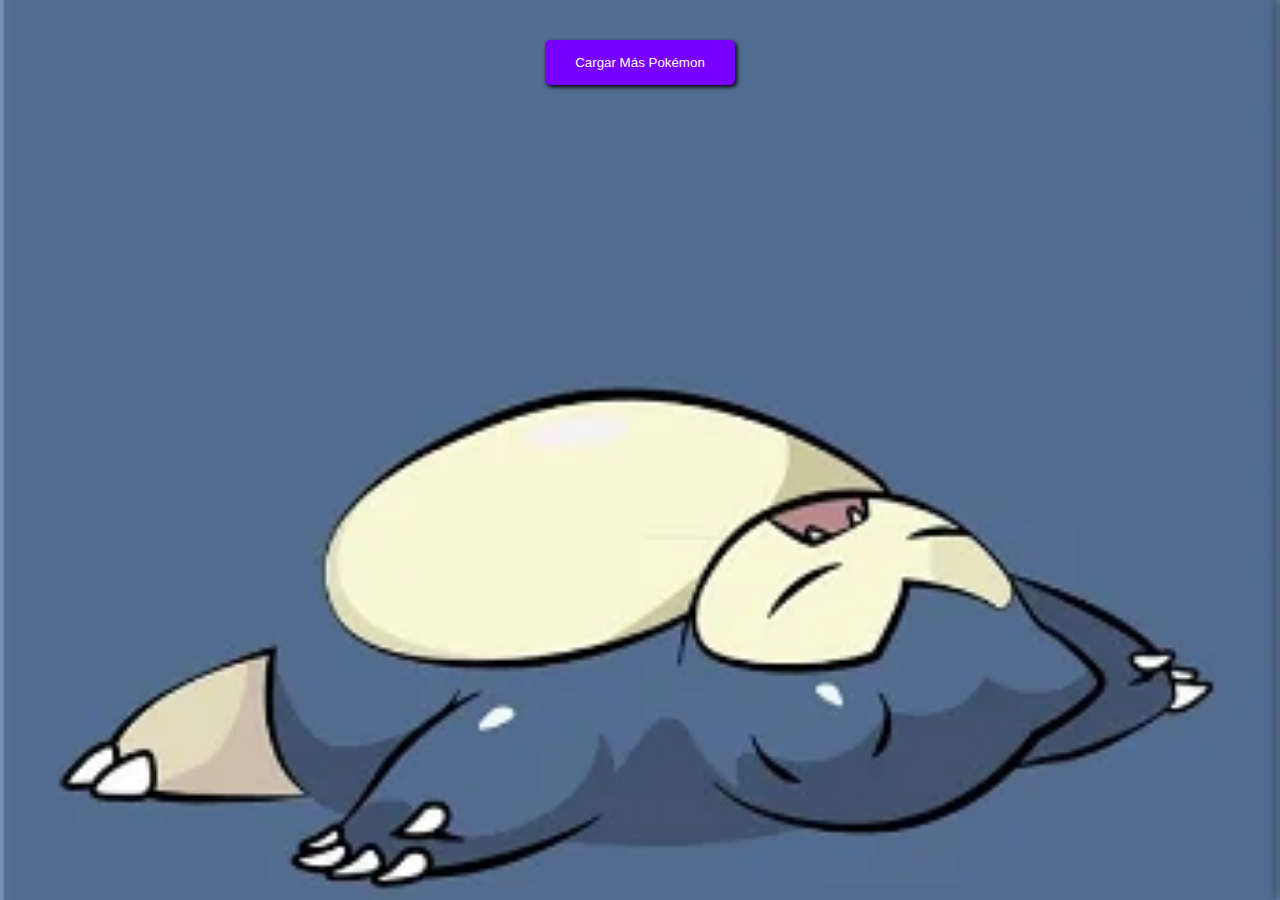
<file: tp-6/index (8).html>
<!DOCTYPE html>
<html lang="en">
<head>
    <meta charset="UTF-8">
    <meta name="viewport" content="width=device-width, initial-scale=1.0">
    <link rel="stylesheet" href="style.css">
    <title>Pokémon App</title>
</head>
<body>
    <div id="pokemon-container" class="container">
        <!-- Aquí se cargarán las tarjetas de Pokémon -->
    </div>
    <button id="load-more-button" class="btn btn-primary">Cargar Más Pokémon</button>
    <div id="pokemon-details" class="pokemon-details">
        <!-- Aquí se mostrarán los detalles de Pokémon -->
    </div>
    <script src="pokemon.js"></script>
</body>
</html>
</file>
<file: tp-6/style.css>
/* Establece un fondo de pantalla */
body {
    font-family: 'Arial', sans-serif;
    background-image: url("pokemon.jpg"); /* Ruta de tu imagen de fondo */
    background-size: cover;
    background-position: center;
    background-attachment: fixed;
    margin: 0;
    padding: 0;
    color: #333;
}

/* Estilos generales */
h1 {
    text-align: center;
    font-size: 3rem;
    margin-top: 20px;
    color: #D81B60 ; 
    text-shadow: 7px 2px 4px #000;
}

.container {
    display: flex;
    flex-wrap: wrap;
    justify-content: center;
    margin-top: 20px;
}

/* Estilos para las tarjetas de Pokémon */
.card {
    text-align: center;
    transition: transform 0.2s;
    box-shadow: 0 4px 8px rgba(0, 0, 0, 0.2);
    border-radius: 15px;
    background-color: rgba(255, 255, 255, 0.9);
    margin: 15px;
    width: 250px;
    padding: 20px;
    cursor: pointer;
}

.card:hover {
    transform: scale(1.05);
    box-shadow: 0 8px 16px rgba(0, 0, 0, 0.4);
}

.card-title {
    font-size: 1.5rem;
    margin-top: 10px;
    color: #333;
}

/* Estilos para el botón "Más información" */
.btn-primary {
    background-color: #0026ff; /* Color amarillo */
    color: #fff;
    border: none;
    margin-top: 15px;
    padding: 10px 20px;
    border-radius: 5px;
    cursor: pointer;
    transition: background-color 0.3s;
    box-shadow: 2px 2px 4px #000;
}

.btn-primary:hover {
    background-color: #0066ff; 
}

/* Estilos para la información adicional de los Pokémon */
.collapse {
    margin-top: 15px;
    font-size: 1rem;
    color: #333;
}

/* Estilos para imágenes */
.card-img-top {
    width: 100%;
    max-height: 2000px;
    object-fit: cover;
    border-top-left-radius: 15px;
    border-top-right-radius: 15px;
}

/* Estilos para el botón "Cargar más" */
#load-more-button {
    display: block;
    margin: 20px auto;
    background-color: #7700ff; 
    color: #fff;
    border: none;
    padding: 15px 30px;
    border-radius: 5px;
    cursor: pointer;
    transition: background-color 0.3s;
    box-shadow: 2px 2px 4px #000;
}

#load-more-button:hover {
    background-color: #0004ff;

}
/* Estilos para el panel lateral de detalles del Pokémon */
.pokemon-details {
    position: fixed;
    top: 0;
    right: -300px;
    width: 300px;
    height: 100%;
    background-color: #888;
    color: #fff;
    overflow: auto;
    transition: right 0.3s;
    box-shadow: -5px 0 10px rgba(0, 0, 0, 0.3);
    z-index: 1;
    display: flex;
    flex-direction: column;
    align-items: center;
    padding: 0px;
}

/* Estilos para el contenido del panel lateral */
.pokemon-details-content {
    text-align: center;
}

/* Estilos para el botón de cerrar del panel lateral */
.close-button {
    cursor: pointer;
    font-size: 1.5rem;
    position: absolute;
    top: 10px;
    right: 10px;
}

/* Estilos para el título del Pokémon */
.pokemon-details-content h2 {
    font-size: 2rem;
    margin: 0;
    padding: 10px 0;
    border-bottom: 2px solid #fff;
    width: 100%;
}

/* Estilos para las estadísticas del Pokémon */
.pokemon-details-content ul {
    list-style: none;
    padding: 0;
    margin: 10px 0;
}

.pokemon-details-content ul li {
    font-size: 1.2rem;
    margin: 5px 0;
}

/* Estilos para la imagen del Pokémon */
.pokemon-details-content img {
    max-width: 100%;
    height: auto;
    border: 3px solid #fff;
    border-radius: 10px;
}

/* Estilos para el botón de búsqueda */
#search-button {
    padding: 10px 20px;
    font-size: 16px;
    background-color: #007BFF;
    color: #fff;
    border: none;
    border-radius: 5px;
    cursor: pointer;
    transition: background-color 0.3s;
}

#search-button:hover {
    background-color: #0056b3; /* Cambia el color de fondo al pasar el cursor sobre el botón */
}

/* Estilos para el botón de filtrado */
#filter-select {
    width: 200px;
    padding: 10px;
    font-size: 16px;
    border: 1px solid #ccc;
    border-radius: 5px;
    cursor: pointer;
}

@keyframes caminarDerecha {
    0% {
      transform: translateX(0);
    }
    100% {
      transform: translateX(100px); /* Cambia la distancia y la dirección según tus necesidades */
    }
  }
  
  .pokemon {
    animation: caminarDerecha 2s linear infinite; /* Aplica la animación a la imagen del Pokémon */
  }
</file>
